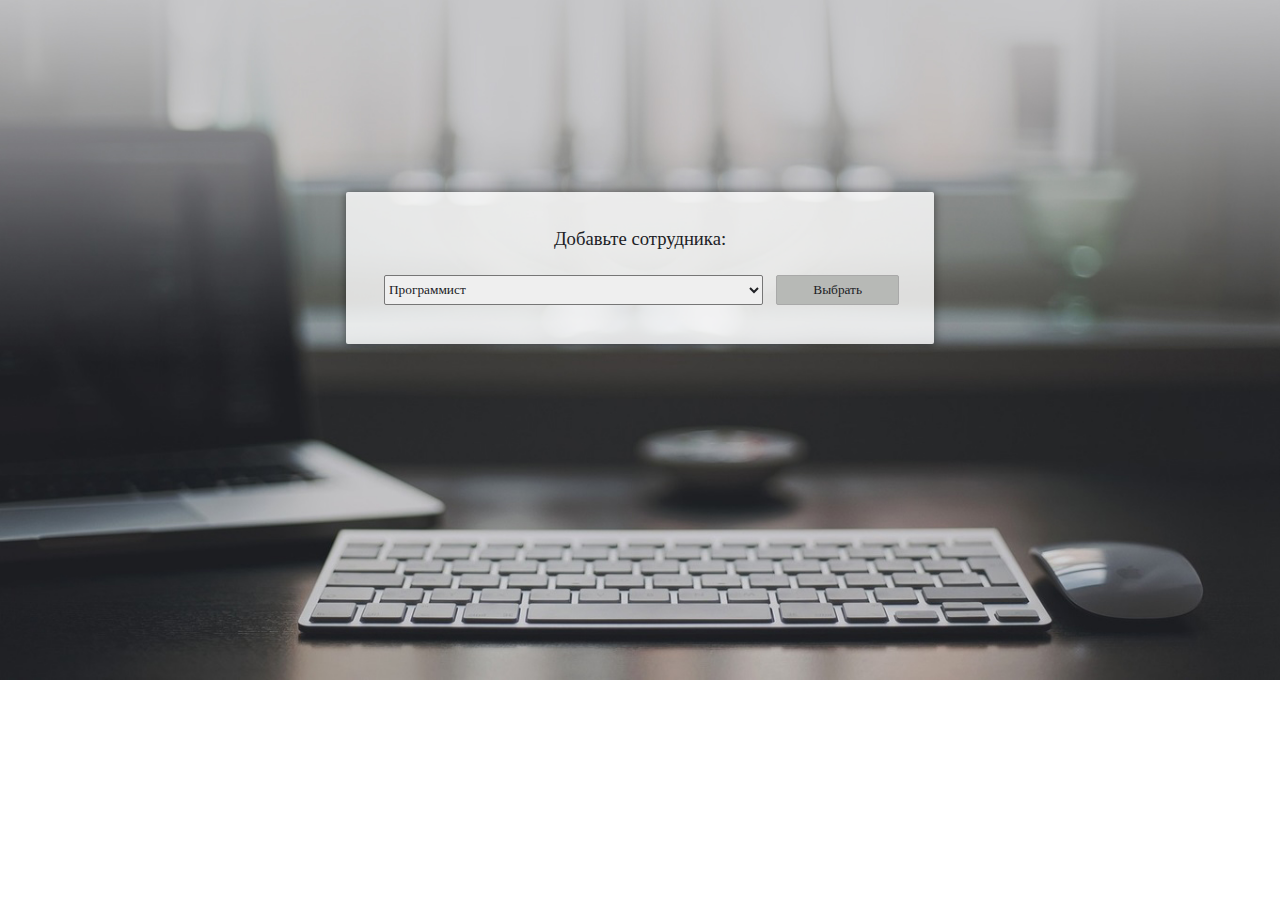
<file: index.html>
<!DOCTYPE html>
<html lang="en">
<head>
    <meta charset="UTF-8">
    <title>Coders</title>
    <link rel="stylesheet" href="reset_CSS.css">
    <link rel="stylesheet" href="style.css">
    <script src="jquery-3.2.1.min.js"></script>
    <script src="main.js"></script>
    <script src="functions.js"></script>
    <script src="classes.js"></script>
</head>
<body>

<div id="choose_human_form" class="info_fields">
    <p class="text_center">Добавьте сотрудника:</p>
    <select id="human_selection" class="field choose_human_form_input">
        <option value="coder" id="select_coder">Программист</option>
        <option value="tester" id="select_tester">Тестировщик</option>
        <option value="techwriter" id="select_techwriter">Технический писатель</option>
        <option value="designer" id="select_designer">Веб-дизайнер</option>
        <option value="manager" id="select_manager">Менеджер</option>
    </select>
    <button id="submit_choose_human_form" class="button button_select">Выбрать</button>
</div>

<div id="add_coder_form" class="info_fields">
    <p class="text_center">Новый программист:</p>
    <div class="add_form_group_span">
        <span class="add_form_text">Имя:</span>
        <span class="add_form_text">Пол:</span>
        <span class="add_form_text">Опыт:</span>
        <span class="add_form_text">Язык:</span>
    </div>

    <div class="add_form_group_input">
        <input type="text" id="coder_name" name="name" class="add_form_input"/><br>
        <input type="radio" class="radio" id="coder_gender_m" value="m" name="gender" />
            <span class="add_form_text">М</span>
        <input type="radio" class="radio" id="coder_gender_f" value="f" name="gender" />
            <span class="add_form_text">Ж</span><br>
        <input type="range" id="coder_skill" min="1" max="10" step="1" value="5">
        <input type="text" id="coder_lang_0" name="lang" class="add_form_input"/>
        <button id="add_coder_lang" class="button">+</button>
    </div>
    <br>
    <button id="submit_add_coder_form" class="button button_ok">Готово</button>
</div>

<div id="add_tester_form" class="info_fields">
    <p class="text_center">Новый тестировщик:</p>
    <div class="add_form_group_span">
        <span class="add_form_text">Имя:</span>
        <span class="add_form_text">Пол:</span>
        <span class="add_form_text">Опыт:</span>
    </div>

    <div class="add_form_group_input">
        <input type="text" id="tester_name" name="name" class="add_form_input"/><br>
        <input type="radio" class="radio" id="tester_gender_m" value="m" name="gender" />
        <span class="add_form_text">М</span>
        <input type="radio" class="radio" id="tester_gender_f" value="f" name="gender" />
        <span class="add_form_text">Ж</span><br>
        <input type="range" id="tester_skill" min="1" max="10" step="1" value="5">
    </div>
    <br>
    <button id="submit_add_tester_form" class="button button_ok">Готово</button>
</div>

<div id="add_techwriter_form" class="info_fields">
    <p class="text_center">Новый технический писатель:</p>
    <div class="add_form_group_span">
        <span class="add_form_text">Имя:</span>
        <span class="add_form_text">Пол:</span>
        <span class="add_form_text">Опыт:</span>
    </div>

    <div class="add_form_group_input">
        <input type="text" id="techwriter_name" name="name" class="add_form_input"/><br>
        <input type="radio" class="radio" id="techwriter_gender_m" value="m" name="gender" />
        <span class="add_form_text">М</span>
        <input type="radio" class="radio" id="techwriter_gender_f" value="f" name="gender" />
        <span class="add_form_text">Ж</span><br>
        <input type="range" id="techwriter_skill" min="1" max="10" step="1" value="5">
    </div>
    <br>
    <button id="submit_add_techwriter_form" class="button button_ok">Готово</button>
</div>

<div id="add_designer_form" class="info_fields">
    <p class="text_center">Новый веб-дизайнер:</p>
    <div class="add_form_group_span">
        <span class="add_form_text">Имя:</span>
        <span class="add_form_text">Пол:</span>
        <span class="add_form_text">Опыт:</span>
        <span class="add_form_text">Язык:</span>
    </div>

    <div class="add_form_group_input">
        <input type="text" id="designer_name" name="name" class="add_form_input"/><br>
        <input type="radio" class="radio" id="designer_gender_m" value="m" name="gender" />
        <span class="add_form_text">М</span>
        <input type="radio" class="radio" id="designer_gender_f" value="f" name="gender" />
        <span class="add_form_text">Ж</span><br>
        <input type="range" id="designer_skill" min="1" max="10" step="1" value="5">
        <input type="text" id="designer_lang_0" name="lang" class="add_form_input"/>
        <button id="add_designer_lang" class="button">+</button>
    </div>
    <br>
    <button id="submit_add_designer_form" class="button button_ok">Готово</button>
</div>

<div id="add_manager_form" class="info_fields">
    <p class="text_center">Новый менеджер:</p>
    <div class="add_form_group_span">
        <span class="add_form_text">Имя:</span>
        <span class="add_form_text">Пол:</span>
        <span class="add_form_text">Опыт:</span>
    </div>

    <div class="add_form_group_input">
        <input type="text" id="manager_name" name="name" class="add_form_input"/><br>
        <input type="radio" class="radio" id="manager_gender_m" value="m" name="gender" />
        <span class="add_form_text">М</span>
        <input type="radio" class="radio" id="manager_gender_f" value="f" name="gender" />
        <span class="add_form_text">Ж</span><br>
        <input type="range" id="manager_skill" min="1" max="10" step="1" value="5">
    </div>
    <br>
    <button id="submit_add_manager_form" class="button button_ok">Готово</button>
</div>

<div id="wanna_add_another_human" class="text label">Добавить ещё сотрудника или перейти к настройкам?</div>

<button id="button_settings" class="button button_big">Настройки</button>

<div id="settings_form" class="settings_fields">
    <p class="text_center">Настройки:</p>
    <div class="settings_form_group_span">
        <span class="add_form_text">Режим аварии:</span>
        <br>
        <span class="add_form_text">Время на проект:</span>
        <br>
        <span class="add_form_text">Сложность проекта:</span>
    </div>
    <div class="settings_form_group_input">
        <input id="emergency_checkbox" type="checkbox">
        <br>
        <input type="text" id="time_for_project_input" class="settings_form_input" value="5"/>
        <span class="add_form_text">рабочих дней</span>
        <input type="range" id="project_difficulty" min="100" max="10000" step="100" value="5000">
    </div>
</div>

<button id="button_simulation_start" class="button button_big">Начать симуляцию</button>

<div id="simulation_screen">
    <div id="simulation_office_screen">
        <div id="workplace_line_0" class="workplace_line">
            <div id="workplace_0_0" class="workplace"></div>
            <div id="workplace_0_1" class="workplace"></div>
            <div id="workplace_0_2" class="workplace"></div>
            <div id="workplace_0_3" class="workplace"></div>
            <div id="workplace_0_4" class="workplace"></div>
        </div>
        <div id="workplace_line_1" class="workplace_line">
            <div id="workplace_1_0" class="workplace"></div>
            <div id="workplace_1_1" class="workplace"></div>
            <div id="workplace_1_2" class="workplace"></div>
            <div id="workplace_1_3" class="workplace"></div>
            <div id="workplace_1_4" class="workplace"></div>
        </div>
        <div id="workplace_line_2" class="workplace_line">
            <div id="workplace_2_0" class="workplace"></div>
            <div id="workplace_2_1" class="workplace"></div>
            <div id="workplace_2_2" class="workplace"></div>
            <div id="workplace_2_3" class="workplace"></div>
            <div id="workplace_2_4" class="workplace"></div>
        </div>
        <div id="workplace_line_3" class="workplace_line">
            <div id="workplace_3_0" class="workplace"></div>
            <div id="workplace_3_1" class="workplace"></div>
            <div id="workplace_3_2" class="workplace"></div>
            <div id="workplace_3_3" class="workplace"></div>
            <div id="workplace_3_4" class="workplace"></div>
        </div>
    </div>
    <div id="deadline_progress" class="progress">
        <p class="add_form_text">Время близится к дедлайну:</p>
        <br>
        <progress id="deadline_progress_bar" class="progress_bar" max="100" value="0"></progress>
    </div>
    <div id="project_progress" class="progress">
        <p class="add_form_text">Уровень готовности проекта:</p>
        <br>
        <progress id="project_progress_bar" class="progress_bar" max="100" value="0"></progress>
    </div>
    <div id="simulation_log"></div>
</div>

<script>

    // Ограничения области видимости не позволяют перенести код в какой-то из модулей.
    $('#submit_choose_human_form').click(function() {
        $('#choose_human_form').css("visibility", "hidden");
        $('#wanna_add_another_human').css("visibility", "hidden");
        $('#button_settings').css("visibility", "hidden");
        $('#add_' + $('#human_selection').val() + '_form').css("visibility", "visible");
    });

    // -----------------------------------------------------------------------------------------------------------------

    $('#submit_add_coder_form').click(function() {

        get_gender();

        let coder_lang_arr = [];
        for (let i = 0; i <= coder_lang_index; i++) {
            coder_lang_arr[coder_lang_arr.length] = $('#coder_lang_' + i).val();
        }
        add_human ("coder", coders, $('#coder_name').val(), gender_val, $('#coder_skill').val(),
            coder_lang_arr);

        show_all_people();

        if (count_all_people() < 20) {
            $('#add_' + $('#human_selection').val() + '_form').css("visibility", "hidden");
            $('#wanna_add_another_human').css("visibility", "visible");
            $('#choose_human_form').css("visibility", "visible");
            $('#button_settings').css("visibility", "visible");

            $('#coder_name').val("");
            $('#coder_gender_m').prop("checked", false);
            $('#coder_gender_f').prop("checked", false);
            $('#coder_skill').val("");
            $('#coder_lang_0').val("");
            for (let i = 1; i <= coder_lang_index; i++) {
                $('#coder_lang_' + i).remove();
            }

            coder_lang_index = 0;
        } else {
            $('#add_' + $('#human_selection').val() + '_form').css("visibility", "hidden");
            $('#button_settings').css("visibility", "hidden");
            $('#settings_form').css("visibility", "visible");
            $('#button_simulation_start').css("visibility", "visible");
        }
    });

    $('#submit_add_tester_form').click(function() {
        get_gender();

        add_human ("tester", testers, $('#tester_name').val(), gender_val, $('#tester_skill').val());

        show_all_people();

        if (count_all_people() < 20) {
            $('#add_' + $('#human_selection').val() + '_form').css("visibility", "hidden");
            $('#wanna_add_another_human').css("visibility", "visible");
            $('#choose_human_form').css("visibility", "visible");
            $('#button_settings').css("visibility", "visible");

            $('#tester_name').val("");
            $('#tester_gender_m').prop("checked", false);
            $('#tester_gender_f').prop("checked", false);
            $('#tester_skill').val("");
        }
    });

    $('#submit_add_techwriter_form').click(function() {
        get_gender();

        add_human ("techwriter", techwriters, $('#techwriter_name').val(), gender_val, $('#techwriter_skill').val());

        show_all_people();

        if (count_all_people() < 20) {
            $('#add_' + $('#human_selection').val() + '_form').css("visibility", "hidden");
            $('#wanna_add_another_human').css("visibility", "visible");
            $('#choose_human_form').css("visibility", "visible");
            $('#button_settings').css("visibility", "visible");

            $('#techwriter_name').val("");
            $('#techwriter_gender_m').prop("checked", false);
            $('#techwriter_gender_f').prop("checked", false);
            $('#techwriter_skill').val("");
        }
    });

    $('#submit_add_designer_form').click(function() {

        get_gender();

        let designer_lang_arr = [];
        for (let i = 0; i <= designer_lang_index; i++) {
            designer_lang_arr[designer_lang_arr.length] = $('#designer_lang_' + i).val();
        }
        add_human ("designer", designers, $('#designer_name').val(), gender_val, $('#designer_skill').val(),
            designer_lang_arr);

        show_all_people();

        if (count_all_people() < 20) {
            $('#add_' + $('#human_selection').val() + '_form').css("visibility", "hidden");
            $('#wanna_add_another_human').css("visibility", "visible");
            $('#choose_human_form').css("visibility", "visible");
            $('#button_settings').css("visibility", "visible");

            $('#designer_name').val("");
            $('#designer_gender_m').prop("checked", false);
            $('#designer_gender_f').prop("checked", false);
            $('#designer_skill').val("");
            $('#designer_lang_0').val("");
            for (let i = 1; i <= designer_lang_index; i++) {
                $('#designer_lang_' + i).remove();
            }

            designer_lang_index = 0;
        }
    });

    $('#submit_add_manager_form').click(function() {
        get_gender();

        add_human ("manager", managers, $('#manager_name').val(), gender_val, $('#manager_skill').val());

        show_all_people();

        if (count_all_people() < 20) {
            $('#add_' + $('#human_selection').val() + '_form').css("visibility", "hidden");
            $('#wanna_add_another_human').css("visibility", "visible");
            $('#choose_human_form').css("visibility", "visible");
            $('#button_settings').css("visibility", "visible");

            $('#manager_name').val("");
            $('#manager_gender_m').prop("checked", false);
            $('#manager_gender_f').prop("checked", false);
            $('#manager_skill').val("");
        }
    });

    // -----------------------------------------------------------------------------------------------------------------

    // TODO: Добавить возможность удалять пустые поля.
    $('#add_coder_lang').click(function () {
        if (coder_lang_index <= 6) {
            $('#coder_lang_' + coder_lang_index).after("<input type=\"text\" id='coder_lang_" +
                (coder_lang_index + 1) + "' name=\"lang'\" class=\"add_form_input\"/>");
            coder_lang_index++;
            if (coder_lang_index == 6) {
                $('#add_coder_lang').css("visibility", "hidden");
            }
        }
    });

    $('#add_designer_lang').click(function () {
        $('#designer_lang_' + designer_lang_index).after("<input type=\"text\" id='designer_lang_" +
            (designer_lang_index + 1) + "' name=\"lang'\" class=\"add_form_input\"/>");
        designer_lang_index++;
    });

    // -----------------------------------------------------------------------------------------------------------------

    $('#button_settings').click(function () {
        $('#wanna_add_another_human').css("visibility", "hidden");
        $('#choose_human_form').css("visibility", "hidden");
        $('#button_settings').css("visibility", "hidden");
        $('#settings_form').css("visibility", "visible");
        $('#button_simulation_start').css("visibility", "visible");
    });

    // -----------------------------------------------------------------------------------------------------------------

    $('#button_simulation_start').click(function () {
        $('#settings_form').css("visibility", "hidden");
        $('#button_simulation_start').css("visibility", "hidden");
        $('#simulation_screen').css("visibility", "visible");

        let time_for_project = $('#time_for_project_input').val();
        let project_difficulty = $('#project_difficulty').val();
        let project_emergency = $('#emergency_checkbox').prop("checked");
        current_project = new Project(time_for_project, project_difficulty, project_emergency);

        $('#project_progress_bar').prop("max", current_project.difficulty);
        $('#deadline_progress_bar').prop("max", current_project.planned_time);

        // alert($('#project_progress_bar').prop("max"));

        initialize_day();
        // alert(JSON.stringify(current_project));

    });

    // -----------------------------------------------------------------------------------------------------------------

    $(document).ready(function () {
    });

    $(window).resize(function () {
        alert("Не делай этого!");
    });

</script>

</body>
</html>
</file>
<file: style.css>
*,
html {
    color: #202125;
    font: 10pt "Verdana";
    overflow: hidden;
}

/*
    #858784
    #202125
    #C4C4C6

    #BEB1A9
    #677365
    #23262B
*/

body {
    background: url("img/office.jpg") no-repeat;
        -moz-background-size: 100%; /* Firefox 3.6+ */
        -webkit-background-size: 100%; /* Safari 3.1+ и Chrome 4.0+ */
        -o-background-size: 100%; /* Opera 9.6+ */
    background-size: 100%; /* Современные браузеры */
}

#choose_human_form {
    visibility: visible;
}

#add_coder_form,
#add_tester_form,
#add_techwriter_form,
#add_designer_form,
#add_manager_form,
#wanna_add_another_human,
#button_settings,
#settings_form,
#button_simulation_start,
#simulation_screen {
    visibility: hidden;
}

input {
    cursor: pointer;
}

.field {
    cursor: pointer;
    font-size: 1em;
}

/* Добавление сотрудников */
.info_fields {
    background: rgba(255, 255, 255, 0.8);
    border-radius: 2px;
    box-shadow: 0 0 10px rgba(0,0,0,0.5);
    margin: 15% 0 0 27%;
    padding: 3% 2% 1.5% 3%;
    position: absolute;
    text-align: left;
    width: 40%;
}

#choose_human_form {
    padding: 3%;
}

.add_form_group_span {
    line-height: 32px;
    position: fixed;
    width: 50px;
}

.add_form_group_input {
    margin: 0 0 0 60px;
    position: relative;
    width: 87%;
}

.choose_human_form_input {
    border-radius: 2px;
    height: 30px;
    outline: none;
    width: 74%;
}

.add_form_text {
    line-height: 30px;
    position: relative;
}

.add_form_input {
    border: 1px solid #A9A9A9;
    border-radius: 2px;
    height: 28px;
    outline: none;
    margin: 0 2.5px;
    padding: 0 0 0 5px;
    position: relative;
    width: 88%;
}

input[type=range] {
    background: none;
    height: 38px;
    position: relative;
    top: -5px;
        -webkit-appearance: none;
    width: 89.5%;
}

.settings_fields input[type=range] {
    left: 1px;
    top: 5px;
    width: 95%;
}

input[type=range]:focus {
    outline: none;
}

input[type=range]::-webkit-slider-runnable-track {
    animate: 0.2s;
    background: #ebebeb;
    border-radius: 2px;
    border: 1px solid #A9A9A9;
    cursor: pointer;
    height: 28px;
    width: 100%;
}

input[type=range]::-webkit-slider-thumb {
    background: #afa39e;
    border: 1px solid #918680;
    border-radius: 2px;
    box-shadow: 0 0 3px rgba(0,0,0,0.3);
    cursor: pointer;
    height: 32px;
    margin-top: -3px;
        -webkit-appearance: none;
    width: 16px;
}

.radio {
    vertical-align: top;
    height: 20px;
    margin: 5px 3px 0 0;
    outline: none;
    width: 20px;
}

.radio:not(checked) + label {
    position: relative;
    padding: 0 0 0 25px;
}

/* Предварительные настройки симуляции */
.settings_fields {
    background: rgba(255, 255, 255, 0.8);
    border-radius: 2px;
    box-shadow: 0 0 10px rgba(0,0,0,0.5);
    margin: -5% 0 0 32.5%;
    padding: 3% 3% 2% 3%;
    position: absolute;
    text-align: left;
    width: 30%;
}

.settings_form_group_span {
    display: inline-block;
    line-height: 35px;
    position: relative;
    top: 5px;
    width: 40%;
}

.settings_form_group_input {
    display: inline-block;
    position: relative;
    width: 58%;
}

.settings_form_input {
    border: 1px solid #A9A9A9;
    border-radius: 2px;
    height: 28px;
    margin: 0 0 0 2.5px;
    outline: none;
    padding: 0 0 0 5px;
    position: relative;
    top: 5px;
    width: 30%;
}

input[type=checkbox] {
    height: 24px;
    outline: none;
    position: relative;
    top: 2px;
    width: 24px;
}

/* Текст и названия */
.text_center {
    font-size: 1.4em;
    margin: 0 0 5% 0;
    text-align: center;
}

.label {
    margin: 10% 0 0 15%;
    position: relative;
    text-align: center;
    width: 70%
}

.text_small {
    font-size: 0.8em;
    text-align: center;
}

#wanna_add_another_human {
    margin: 5% 25%;
    width: 50%;
}

/* Кнопки */
.button {
    background: #b7b9b6;
    border: 1px solid #A9A9A9;
    border-radius: 2px;
    cursor: pointer;
    height: 30px;
    position: relative;
    outline: none;
    width: 24%;
}

.button:hover {
    border: 1px solid #918680;
    background: #afa39e;
}

.button:active {
    box-shadow: inset 0 0 3px rgba(0,0,0,0.2);
}

.button_select {
    left: 10px;
}

.button_ok {
    margin: 0 0 0 38%;
}

.button_big {
    height: 10%;
    margin: 15% 0 0 40%;
    position: absolute;
    width: 20%;
}

#add_coder_lang,
#add_designer_lang {
    left: 5px;
    width: 30px;
}

/* Окно симуляции */
#simulation_screen {
    background: rgba(255, 255, 255, 0.8);
    height: 100%;
    left: 0;
    position: absolute;
    top: 0;
    width: 100%;
}

#simulation_office_screen {
    background: white;
    background-size: 65%;
    border-radius: 2px;
    box-shadow: 0 0 10px rgba(0,0,0,0.2);
    height: 95%;
    left: 2.5%;
    position: absolute;
    top: 2.5%;
    transition: background 2s ease-in-out;
    width: 65%;
}

.workplace_line {
    /* background: rgba(128, 128, 128, 0.2); */
    height: 25%;
    position: relative;
    width: 100%;
}

.workplace {
    /* background: rgba(128, 128, 128, 0.2); */
    display: inline-block;
    float: left;
    height: 100%;
    position: relative;
    width: 20%;
}

.dude {
    height: 90%;
    margin: 10% 0 0 0;
    transition: all 2s ease-in-out;
    visibility: hidden;
    width: 100%;
}

.dude img {
    margin: auto 37%;
    position: relative;
    width: 25%;
}

.expandOpen{
    animation-name: expandOpen;
    -webkit-animation-name: expandOpen;

    animation-duration: 2s;
    -webkit-animation-duration: 2s;

    animation-timing-function: ease-out;
    -webkit-animation-timing-function: ease-out;

    visibility: visible !important;
}

@keyframes expandOpen {
    0% {
        transform: scale(1.8);
    }
    50% {
        transform: scale(0.95);
    }
    80% {
        transform: scale(1.05);
    }
    90% {
        transform: scale(0.98);
    }
    100% {
        transform: scale(1);
    }
}

@-webkit-keyframes expandOpen {
    0% {
        -webkit-transform: scale(1.8);
    }
    50% {
        -webkit-transform: scale(0.95);
    }
    80% {
        -webkit-transform: scale(1.05);
    }
    90% {
        -webkit-transform: scale(0.98);
    }
    100% {
        -webkit-transform: scale(1);
    }
}

.hide {
    visibility: hidden;
    opacity: 0;
    filter: alpha(opacity = 0);
}

.night {
    background: #1b2a3e;
}

.progress {
    left: 70%;
    position: absolute;
    width: 27.5%;
}

.progress p {
    line-height: 15px;
}

.progress_bar {
    border-radius: 2px;
    box-shadow: inset 0 1px 5px rgba(0,0,0,0.2);
    height: 28px;
    width: 100%;
}

#deadline_progress {
    top: 10%;
}

#project_progress {
    top: 20%;
}

progress::-webkit-progress-bar {
    background-color: white;
    border: 1px solid #A9A9A9;
}
progress::-webkit-progress-value {
    background: #afa39e;
    box-shadow: 1px 0 2px rgba(0,0,0,0.1);
}

#simulation_log {
    background: #c7c7cd;
    border: 1px solid #A9A9A9;
    border-radius: 2px;
    font-family: Consolas;
    font-size: 0.8em;
    height: 60%;
    left: 70%;
    overflow-y: scroll;
    padding: 1%;
    position: absolute;
    top: 33%;
    width: 25.5%;
}
</file>
